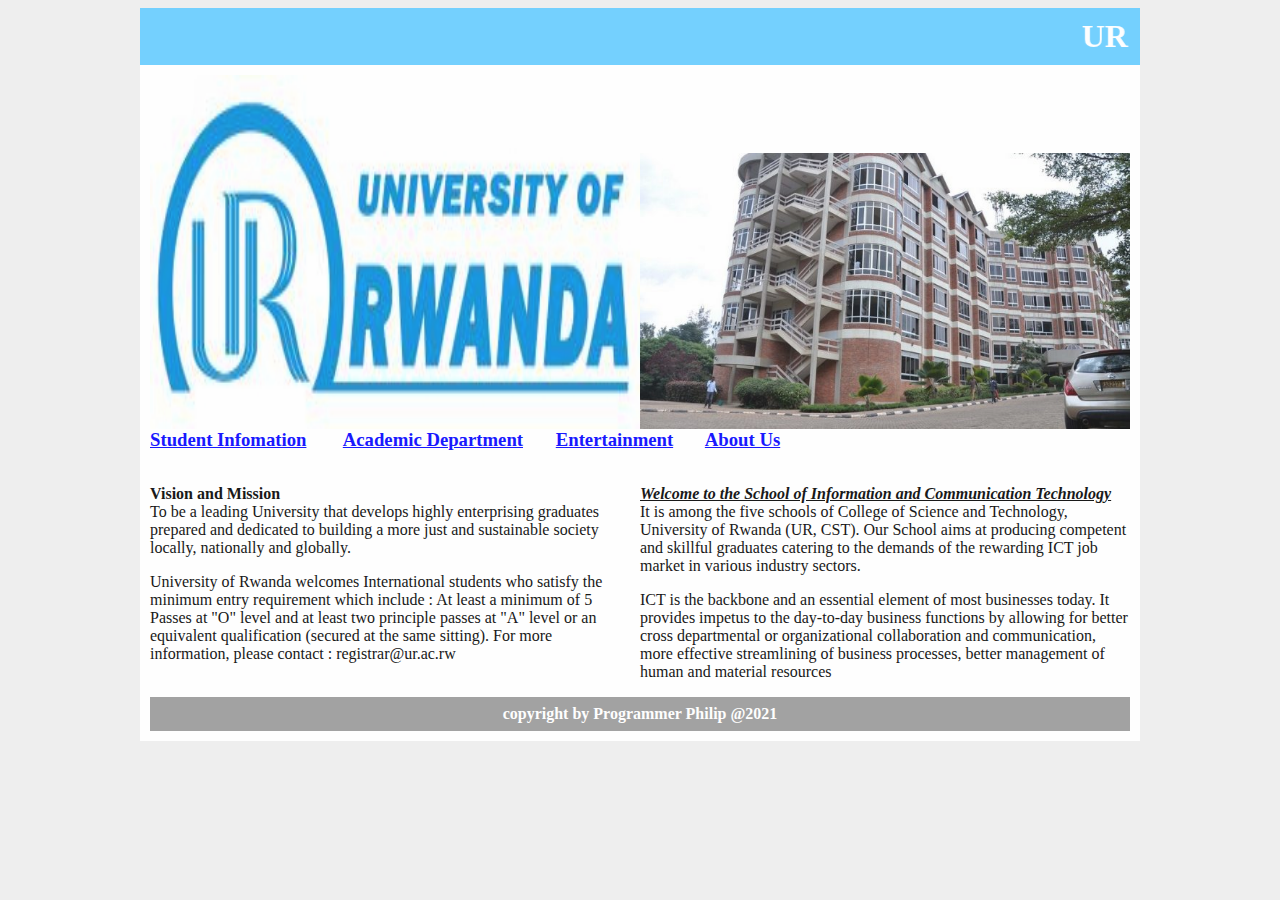
<file: 219012152/index.html>
<html>
 <head>
 <title>My Web</title>
 <link rel="stylesheet" type="text/css" href="style.css">
 </head>
    <body>
	
     <div id="container">
	   <div id="header">
	        <h1><marquee><b>UR - NYARUGENGE CAMPUS</b></marquee></h1>
	    </div>

	         <div id="content">

		      <div id="main">
		      	<div id="lmage">
		      		<img src="images/log2.png" width="50%" height="40%"><img src="images/muhabura2.jpg" width="50%">
		      	</div>

		      	<div id="menu">
		      		<h3>
		      			<a href="2student_information.html">Student Infomation</a> &nbsp;&nbsp;&nbsp;&nbsp;&nbsp;&nbsp;
		      		    <a href="4academic_department.html">Academic Department</a>&nbsp;&nbsp;&nbsp;&nbsp;&nbsp;&nbsp;
		      		    <a href="3drop_down_menu.html">Entertainment</a>&nbsp;&nbsp;&nbsp;&nbsp;&nbsp;&nbsp;
		      		    <a href="5other_content.html">About Us</a>&nbsp;&nbsp;&nbsp;&nbsp;&nbsp;&nbsp;

		      		</h3>
		      	</div>
		      	<div id="blocks">
		      		<div id="block1"><br>
		      			<p></p>
<b>Vision and Mission</b><br>
To be a leading University that develops highly enterprising graduates prepared and dedicated to building a more just and sustainable society locally, nationally and globally.

<p>University of Rwanda welcomes International students who satisfy the minimum entry requirement which include :

At least a minimum of 5<br>
 Passes at "O" level and at least two principle passes at "A" level or an equivalent qualification (secured at the same sitting).
For more<br> information, please contact :

registrar@ur.ac.rw</p></b>
		      		</div>

		      		<div id="block2"><br>
		      			<p></p><b><i><u>Welcome to the School of Information and Communication Technology<br></u></i></b> It
is among the five schools of College of Science and Technology, University of
Rwanda (UR, CST). Our School aims at producing competent and skillful graduates
catering to the demands of the rewarding ICT job market in various industry sectors.

<p>ICT is the backbone and an essential element of most businesses today. It provides
impetus to the day-to-day business functions by allowing for better cross
departmental or organizational collaboration and communication, more effective
streamlining of business processes, better management of human and material
resources</p></b>
		      		</div>
		      	 
		      	</div>
			         
     <div id="footer">
    	<b>copyright by Programmer Philip @2021</b>
     </div>

     </div>
    </body>
</html>
</file>
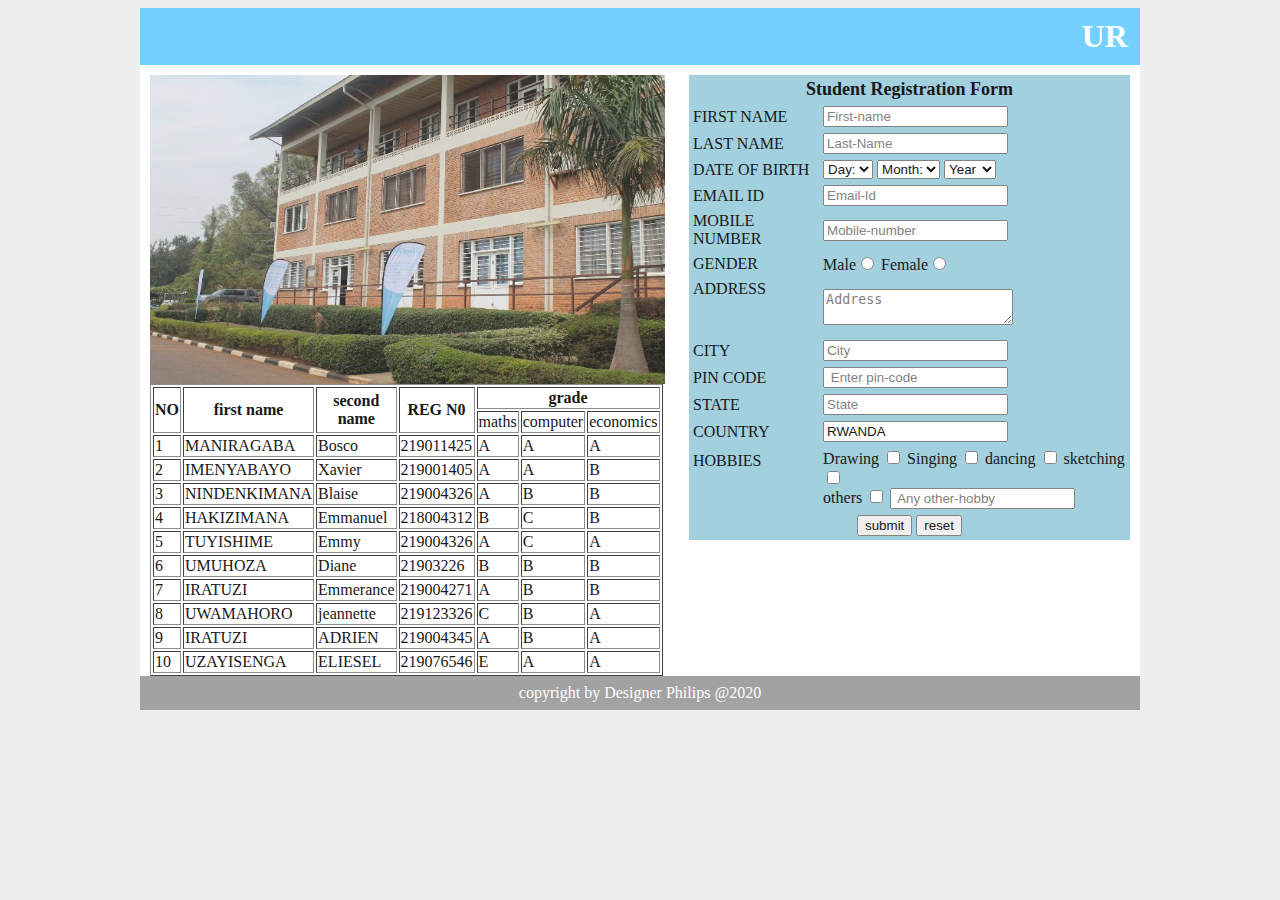
<file: 219012152/2student_information.html>
<html>
 <head>
 <title>My Web</title>
 <link rel="stylesheet" type="text/css" href="style.css">
 </head>
    <body>
	
     <div id="container">
	   <div id="header">
	        <h1><marquee><b>UR - NYARUGENGE CAMPUS</b></marquee></h1>
	    </div>

	         <div id="content">
		      		<div id="block1">
                <img src="images/ur3.jpg" width="105%" height="35%">

<table width="30%" border="1%" align="left">
			<th rowspan="2">NO</th><th rowspan="2">first name</th><th rowspan="2">second name</th><th rowspan="2">REG N0</th><th colspan="3">grade</th>
			<tr><td>maths</td><td>computer</td><td>economics</td>
			<tr><td>1</td><td>MANIRAGABA</td><td>Bosco</td><td>219011425</td><td>A</td><td>A</td><td>A</td></tr>
			<tr><td>2</td><td>IMENYABAYO</td><td>Xavier</td><td>219001405</td><td>A</td><td>A</td><td>B</td></tr>

            <tr><td>3</td><td>NINDENKIMANA</td><td>Blaise</td><td>219004326</td><td>A</td><td>B</td><td>B</td></tr>
            <tr><td>4</td><td>HAKIZIMANA</td><td>Emmanuel</td><td>218004312</td><td>B</td><td>C</td><td>B</td></tr>
            <tr><td>5</td><td>TUYISHIME</td><td>Emmy</td><td>219004326</td><td>A</td><td>C</td><td>A</td></tr>
            <tr><td>6</td><td>UMUHOZA</td><td>Diane</td><td>21903226</td><td>B</td><td>B</td><td>B</td></tr>
            <tr><td>7</td><td>IRATUZI</td><td>Emmerance</td><td>219004271</td><td>A</td><td>B</td><td>B</td></tr>
            <tr><td>8</td><td>UWAMAHORO</td><td>jeannette</td><td>219123326</td><td>C</td><td>B</td><td>A</td></tr>
            <tr><td>9</td><td>IRATUZI</td><td>ADRIEN</td><td>219004345</td><td>A</td><td>B</td><td>A</td></tr>
            <tr><td>10</td><td>UZAYISENGA</td><td>ELIESEL</td><td>219076546</td><td>E</td><td>A</td><td>A</td></tr>
		</tr></table></div>

		      		<div id="block2">
                <table cellpadding="2" width="90%" bgcolor="99ccdd" align="right"cellspacing="2">
                 <tr>
                  <td colspan=2>
                  <center><font size=4><b>Student Registration Form</b></font></center>
                    </td>
                      </tr>

                       <tr>
    <td>FIRST NAME</td>
    <td>
      <input type="text" placeholder="First-name"  maxlength="30"/>
    </td>
  </tr>
<tr>
    <td>LAST NAME</td>
    <td>
      <input type="text" placeholder="Last-Name" maxlength="30"/>
    </td>
  </tr>
<tr>
  <td>DATE OF BIRTH</td>
  <td>
    <select name="Birthday-day" id="Birthday-day">
      <option value="-1">Day:</option>
      <option value="1">1</option>
      <option value="2">2</option>
      <option value="3">3</option>
      <option value="4">4</option>
      <option value="5">5</option>
      <option value="6">6</option>
      <option value="7">7</option>
      <option value="8">8</option>
      <option value="9">9</option>
      <option value="10">10</option>
      <option value="11">11</option>
      <option value="12">12</option>
      <option value="13">13</option>
      <option value="14">14</option>
      <option value="15">15</option>
      <option value="16">16</option>
      <option value="17">17</option>
      <option value="18">18</option>
      <option value="19">19</option>
      <option value="20">20</option>
      <option value="21">21</option>
      <option value="22">22</option>
      <option value="23">23</option>
      <option value="24">24</option>
      <option value="25">25</option>
      <option value="26">26</option>
      <option value="27">27</option>
      <option value="28">28</option>
      <option value="29">29</option>
      <option value="30">30</option>
      <option value="31">31</option>
      
    </select>

    <select id="Birthday-Month" name="Birthday-Month">
      <option value="-1">Month:</option>
      <option value="january">Jan</option>
      <option value="befruary">Feb</option>
      <option value="march">Mar</option>
      <option value="april">Apr</option>
      <option value="may">May</option>
      <option value="june">Jun</option>
      <option value="july">Jul</option>
      <option value="August">Aug</option>
      <option value="september">sep</option>
      <option value="october">oct</option>
      <option value="november">nov</option>
      <option value="december">Dec</option>
      
    </select>

    <select name="Birthday-year" id="Birthday-year">
      <option value="-1">Year</option>
      <option value="2012">2012</option>
      <option value="2011">2011</option>
      <option value="2010">2010</option>
      <option value="2009">2009</option>
      <option value="2008">2008</option>
      <option value="2007">2007</option>  
      <option value="2006">2006</option>
      <option value="2005">2005</option>
      <option value="2004">2004</option>
      <option value="2003">2003</option>
      <option value="2002">2002</option>
      <option value="2001">2001</option>
      <option value="2000">2000</option>
      <option value="1999">1999</option>
      <option value="1998">1998</option>
      <option value="1997">1997</option>
      <option value="1996">1996</option>
      <option value="1995">1995</option>
      <option value="1994">1994</option>
      <option value="1993">1993</option>
      <option value="1992">1992</option>
      <option value="1991">1991</option>
      <option value="1990">1990</option>
      <option value="1989">1989</option>
      <option value="1988">1988</option>
      <option value="1987">1987</option>
      <option value="1986">1986</option>
      <option value="1985">1985</option>
      <option value="1984">1984</option>
      <option value="1983">1983</option>
      <option value="1982">1982</option>
      <option value="1981">1981</option>
      <option value="1980">1980</option>

    </select>
  </td>

</tr>
<tr>
  
  <td>EMAIL ID</td>
  <td><input type="text" placeholder ="Email-Id" maxlength="100"/></td>
</tr>
<tr>
  <td>MOBILE NUMBER</td>
  <td> <input type="text" placeholder="Mobile-number" maxlength="10"/></td>

</tr>

<tr>
  <td>GENDER</td>
  <td>
    Male<input type="radio" name="gender" value="male">
    Female<input type="radio" name="gender" value="Female">
  </td>

</tr>
<tr>
  <td>ADDRESS <br/> <br/> <br/></td>
  <td><textarea placeholder="Address" rows="2" cols="21"></textarea></td>

</tr>

<tr>
    <td>CITY</td>
    <td>
      <input type="text" placeholder="City" maxlength="30"/>
    </td>
  </tr>

  <tr>
    <td>PIN CODE</td>
    <td>
      <input type="text"placeholder=" Enter pin-code" maxlength="6"/>
    </td>
  </tr>
  <tr>
    <td>STATE</td>
    <td>
      <input type="text" placeholder="State" maxlength="30"/>
    </td>
  </tr>
  <tr>
    <td>COUNTRY</td>
    <td>
      <B><input type="text" name="Country" value="RWANDA" readonly="readonly"></B>
    </td>
  </tr>
  <tr>
    <td>HOBBIES <br/> <br/> <br/></td>
    <td>
      Drawing
      <input type="checkbox" name="Hobby-drawing" value="drawing"/>
      Singing
      <input type="checkbox" name="Hobby-singing" value="singing"/>
      dancing
      <input type="checkbox" name="Hobby-dancing" value="dancing"/>
      sketching
      <input type="checkbox" name="Hobby-sketching" value="sketching"/>
      <br/>
      others
      <input type="checkbox" name="Hobby-others" value="others">
      <input type="text" placeholder=" Any other-hobby" maxlength="30"/>
    </td>
  </tr>
  
 
 <tr>
  <td colspan="2" align="center">
    <input type="submit" value="submit">
    <input type="reset" value="reset">
  </td>
 </tr>
  

 </tr>

</table>
		      		</div>
		      	 
		      	</div>
			         
     <div id="footer">
    	copyright by Designer Philips @2020
     </div>

     </div>
    </body>
</html>
</file>
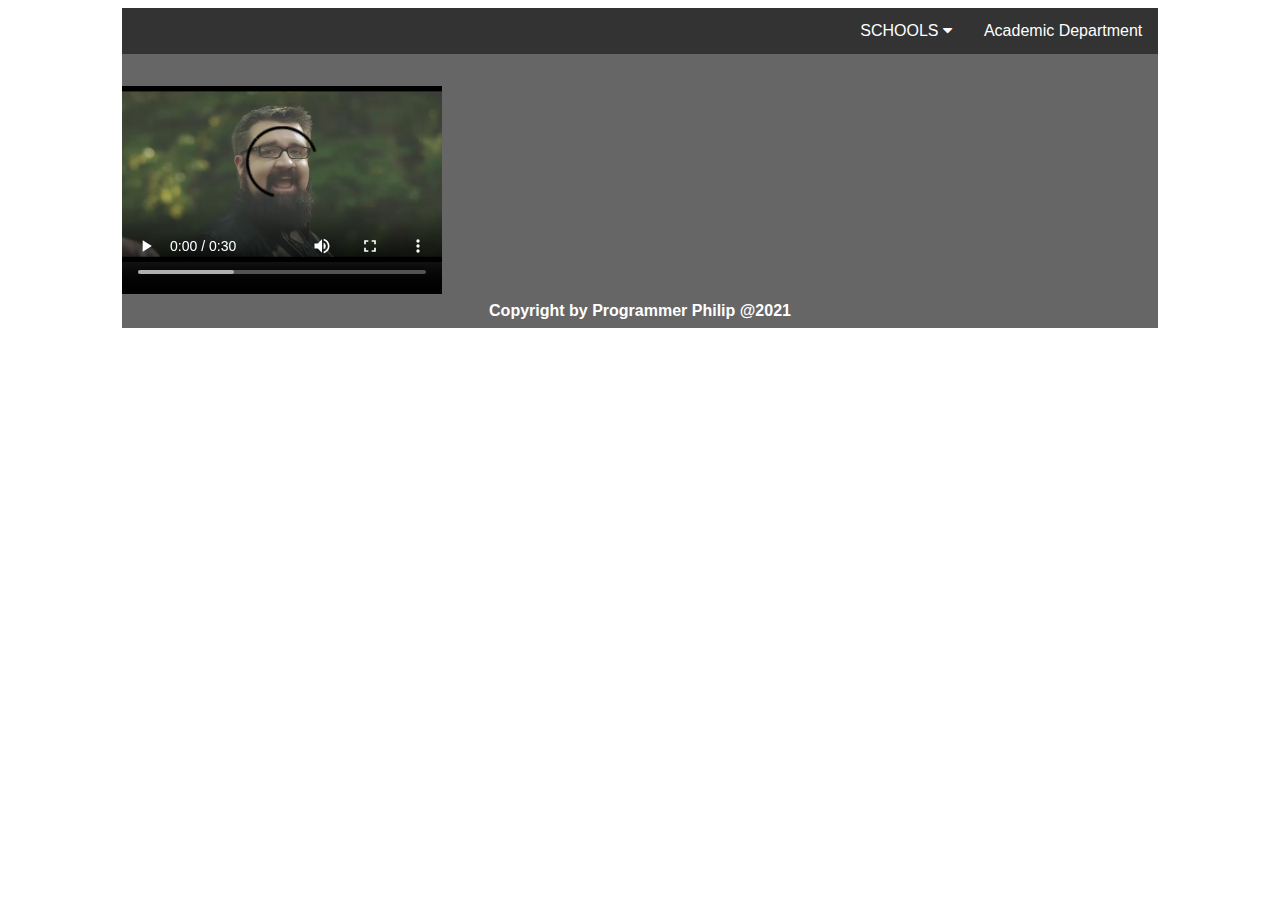
<file: 219012152/3drop_down_menu.html>
<html>
<head>

	<title> student  registration form</title>

	
</head>
<body>
<!DOCTYPE html>
<html>
<head>
<meta name="viewport" content="width=device-width, initial-scale=1">
<link rel="stylesheet" href="https://cdnjs.cloudflare.com/ajax/libs/font-awesome/4.7.0/css/font-awesome.min.css">
<style>
body {
  font-family: Arial, Helvetica, sans-serif;
}

#container {
  background: #666666;
  width: 82%;
  margin-left: auto;
  margin-right: auto;

}

.navbar {
  overflow: hidden;
  background-color: #333;
}

.navbar a {
  float: right;
  font-size: 16px;
  color: white;
  text-align: center;
  padding: 14px 16px;
  text-decoration: none;
}

.dropdown {
  float: right;
  overflow: hidden;
}

.dropdown .dropbtn {
  font-size: 16px;  
  border: none;
  outline: none;
  color: white;
  padding: 14px 16px;
  background-color: inherit;
  font-family: inherit;
  margin: 0;
}

.navbar a:hover, .dropdown:hover .dropbtn {
  background-color: red;
}

.dropdown-content {
  display: none;
  position: absolute;
  background-color: #f9f9f9;
  min-width: 160px;
  box-shadow: 0px 8px 16px 0px rgba(0,0,0,0.2);
  z-index: 1;
}

.dropdown-content a {
  float: none;
  color: black;
  padding: 12px 16px;
  text-decoration: none;
  display: block;
  text-align: left;
}

.dropdown-content a:hover {
  background-color: #ddd;
}

.dropdown:hover .dropdown-content {
  display: block;
}

#image {
  align-items: center;
  padding-left: 0px;
  width: 125%;
}

#footer{
  clear: both;
  text-align: center;
  padding: 8px;
  background: #666666;
  color: white;
}

</style>
</head>
<body>

<div id="container">
<div class="navbar">
  <a href="4academic_department.html">Academic Department</a>
  <div class="dropdown">
    <button class="dropbtn">SCHOOLS 
      <i class="fa fa-caret-down"></i>
    </button>
    <div class="dropdown-content">
      <a href="#">ICT</a>
      <a href="#">ENGINEERING</a>
      <a href="#">MINING</a>
      <a href="#">SCIENCES</a>
      <a href="#">ARCHTECTURE</a>
    
    </div>
  </div> 
</div>

<div id="image">
  
  <video width="320" height="240" controls>
  <source src="videos/amen.mp4">
    
</video>
</div>

<div id="footer">
  <b>Copyright by Programmer Philip @2021</b>
</div>
</div>


</body>
</html>
</file>
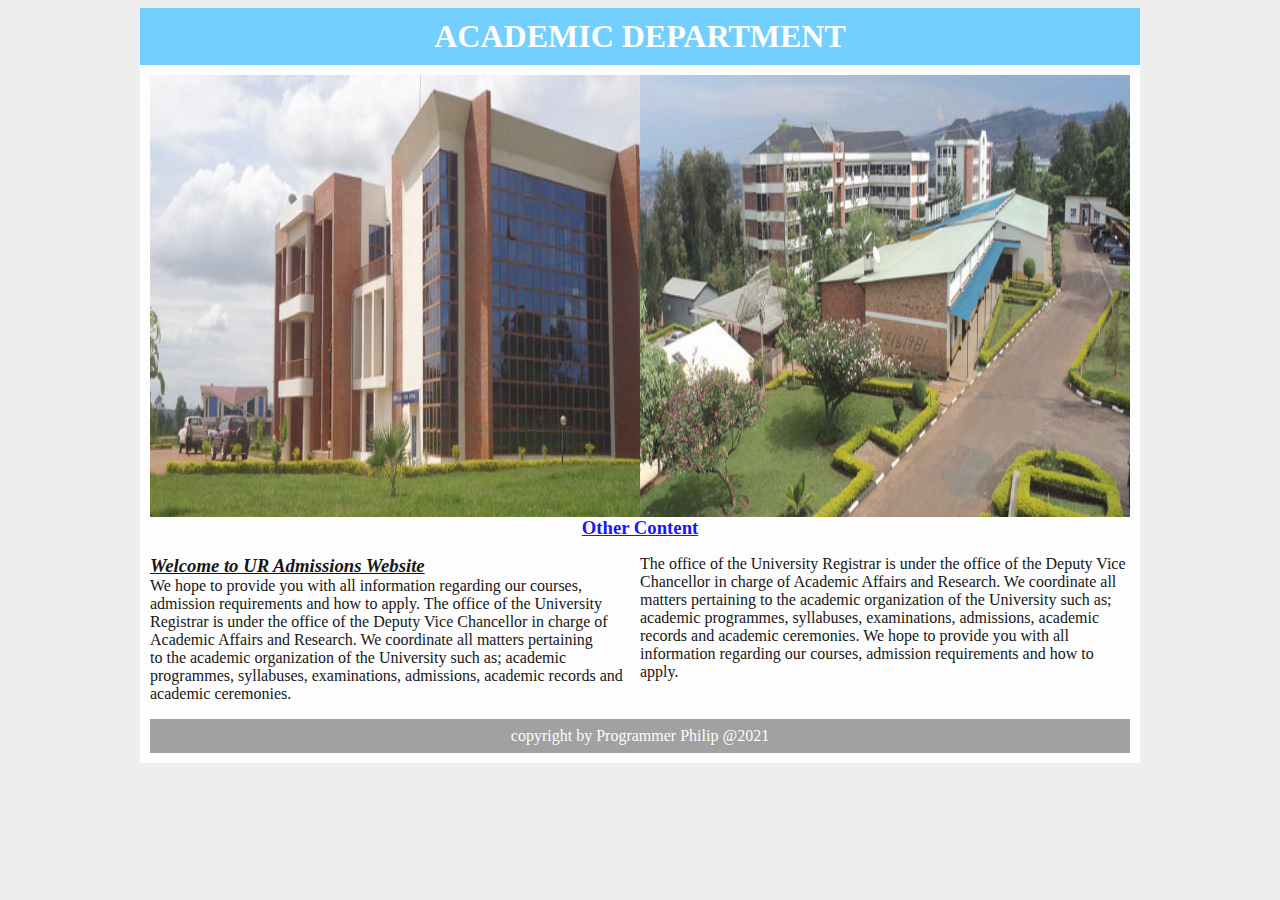
<file: 219012152/4academic_department.html>
<html>
 <head>
 <title>My Web</title>
 <link rel="stylesheet" type="text/css" href="style.css">
 </head>
    <body>
	
     <div id="container">
	   <div id="header">
	        <h1><blink><b> ACADEMIC DEPARTMENT</b></blink></h1>
	    </div>

	         <div id="content">

		      <div id="main">
		      	<div id="lmage">
		      		<img src="images/ur1.jpg" width="50%" height="50%"><img src="images/ur2.jpg" width="50%" height="50%">
		      	</div>

		      	<div id="menu" align="center">
		      		<h3>
		      		    <a href="5other_content.html">Other Content</a>
		      		</h3>
		      	</div>
		      	<div id="blocks">
		      		<div id="block1">
		      			<p><b><i><u><h3>Welcome to UR Admissions Website</h3></u></i></b>
                 We hope to provide you with all information regarding
                  our courses, admission requirements and how to apply.
                   The office of the University Registrar is under the
                    office of the Deputy Vice Chancellor in charge of
                     Academic Affairs and Research. We coordinate all
                      matters pertaining<br> to the academic organization
                       of the University such as; academic programmes,
                        syllabuses, examinations, admissions, academic
                         records and academic ceremonies.</p>
		      		</div>

		      		<div id="block2">
		      			<p></p>
                              The office of the University Registrar is under
                    the office of the Deputy Vice Chancellor in charge
                     of Academic Affairs and Research. We coordinate
                      all matters pertaining to the academic organization
                       of the University such as; academic programmes,
                        syllabuses, examinations, admissions, academic
                         records and academic ceremonies.
                     We hope to provide you with all information regarding our
                  courses, admission requirements and how to apply.</p>
		      		</div>
		      	 
		      	</div>
			         
     <div id="footer">
    	copyright by Programmer Philip @2021
     </div>

     </div>
    </body>
</html>
</file>
<file: 219012152/style.css>
*{
	box-sizing: border-box;
}

body {
	background: #eee;
	font-family: times new roman;
	background-color: none;
	overflow: hidden;
	opacity: 0.9;
}



a:link {
    color: blue;
}

/* visited link */
a:visited {
    color: red;
}

/* mouse over link */
a:hover {
    color: black;
}

/* selected link */
a:active {
    color: black;
}


h1, h2, h3 {
	margin: 0;
}
#container {
	background: white;
	width: 1000px;
	margin-left: auto;
	margin-right: auto;

}

#header {
background: #66CCFF;
color: white;
text-align: center;
padding: 10px;
}

#lmage {
	width: 980px;
}

#content {
	padding: 10px;
}

#block1 {
	width: 50%;
	float: left;
}

#block2 {
	width: 50%;
	float: right;
}

#menu {
	background-color: none;
	
}

#nav ul {
	list-style-type: none;
	padding: 0;

}

#nav .selected{
	font-weight:  bold;
}

#mai {
	width: 600px;
	float: right;
}

#footer{
	clear: both;
	text-align: center;
	padding: 8px;
	background: #999999;
	color: white;
}



ul, nav{
	padding: 0;
	list-style-type: none;
}
header{
	width: 100%;
	display: flex;
	justify-content: space-between;
	align-items: center;
	color: #fff;
	position: fixed;
	padding: 10px 100px 0;
}

header nav ul{
	display: flex;
}

header nav li{
	margin: 0 15px;
}

header nav li:first-child{
margin-left: o;
}

header nav li:last-child{
margin-right: o;
}
</file>
